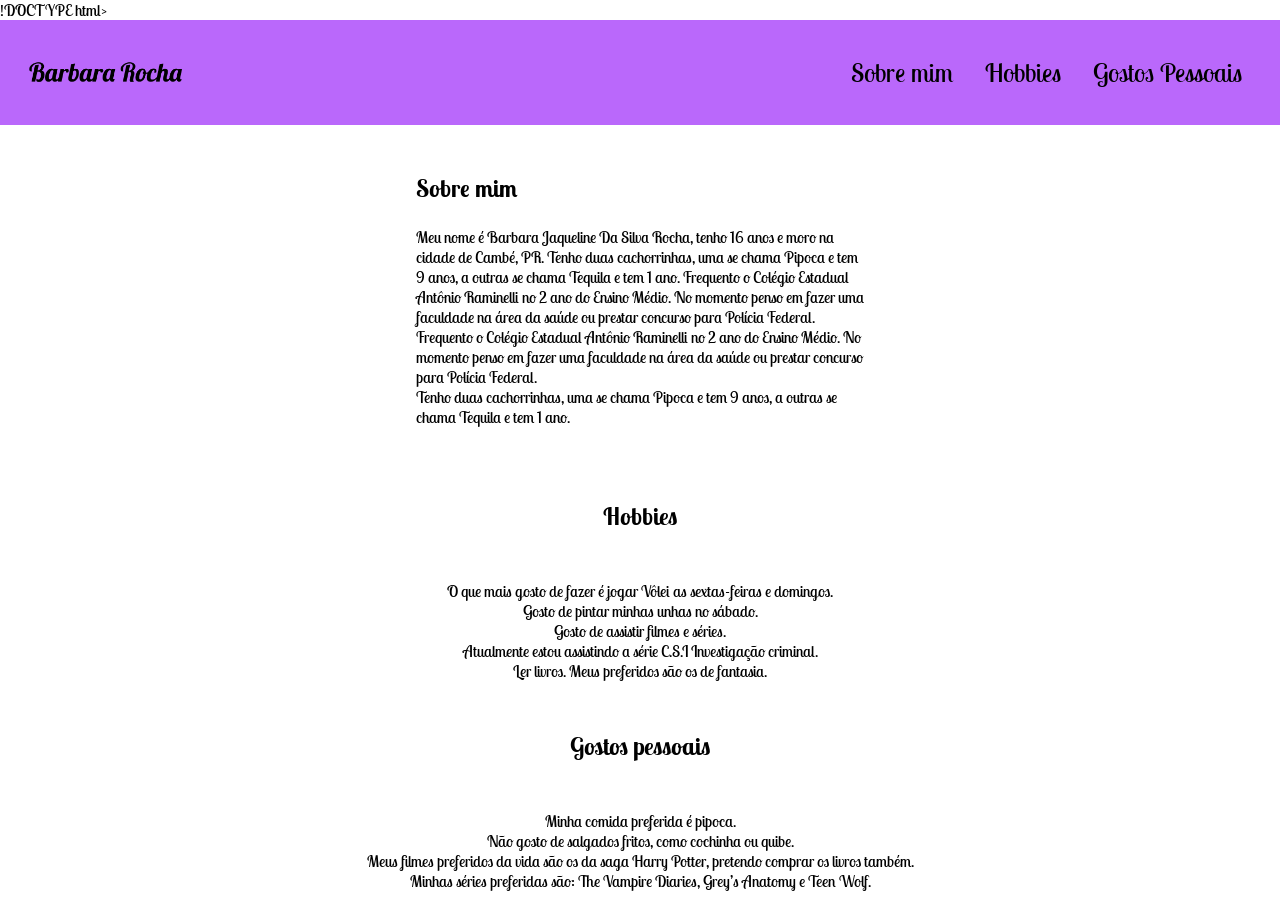
<file: index.html>
!DOCTYPE html>
<html lang="en">
<head>
    <meta charset="UTF-8">
    <meta name="viewport" content="width=device-width, initial-scale=1.0">
    <title>Document</title>
    <link rel="stylesheet" href="style.css">
    <link rel="preconnect" href="https://fonts.googleapis.com">
    <link rel="preconnect" href="https://fonts.gstatic.com" crossorigin>
    <link href="https://fonts.googleapis.com/css2?family=Lobster+Two:ital,wght@0,400;0,700;1,400;1,700&display=swap" rel="stylesheet">
</head>
<body>
    <header class="cabeçalho">
        <img class="cabeçalho-imagem" src="cabeçalho.png" alt="Barbara Rocha">
        <ul class="cabeçalho lista">
            <li class="cabeçalho-lista-item">Sobre mim</li>
            <li class="cabeçalho-lista-item">Hobbies</li>
            <li class="cabeçalho-lista-item">Gostos Pessoais</li>
        </ul>
     </header>
     <section class="Sobre-mim">
        <div class="sobre-mim-div-conteudo">
            <h2 class="sobre-mim-titulo">Sobre mim</h2>
            <p class="sobre-mim-texto-um">Meu nome é Barbara Jaqueline Da Silva Rocha, tenho 16 anos e moro na cidade de Cambé, PR. Tenho duas cachorrinhas, uma se chama Pipoca e tem 9 anos, a outras se chama Tequila e tem 1 ano. Frequento o Colégio Estadual Antônio Raminelli no 2 ano do Ensino Médio. No momento penso em fazer uma faculdade na área da saúde ou prestar concurso para Polícia Federal.</p>
            <p class="sobre-mim-texto-dois">Frequento o Colégio Estadual Antônio Raminelli no 2 ano do Ensino Médio.
           No momento penso em fazer uma faculdade na área da saúde ou prestar concurso para Polícia Federal.</p>
            <p class="sobre-mim-texto-tres">Tenho duas cachorrinhas, uma se chama Pipoca e tem 9 anos, a outras se chama Tequila e tem 1 ano.</p>
        </div>
     </section>
     <section class="Hobbies">
        <h2 class="Hobbies-titulo">Hobbies</h2>
        <div class="Hobbies-div">
            <p class="Hobbies-texto-um">O que mais gosto de fazer é jogar Vôlei as sextas-feiras e domingos.</p>
            <p class="Hobbies-texto-dois">Gosto de pintar minhas unhas no sábado.</p>
            <p class="Hobbies-texto-tres">Gosto de assistir filmes e séries.</p>
            <p class="Hobbies-texto-quatro">Atualmente estou assistindo a série C.S.I Investigação criminal.</p>
            <p class="Hobbies-texto-cinco">Ler livros. Meus preferidos são os de fantasia.</p>
        </div>
     </section>
     <section  class="Gostos-pessoais">
        <h2 class="Gostos-pessoais-titulo">Gostos pessoais</h2>
        <div class="Gostos-pessoais-div">
            <p class="Gostos-pessoais-texto-um">Minha comida preferida é pipoca.</p>
            <p class="Gostos-pessoais-texto-dois">Não gosto de salgados fritos, como cochinha ou quibe.</p>
            <p class="Gostos-pessoais-texto-tres">Meus filmes preferidos da vida são os da saga Harry Potter, pretendo comprar os livros também.</p>
            <p class="Gostos-pessoais-texto-quatro">Minhas séries preferidas são: The Vampire Diaries, Grey’s Anatomy e Teen Wolf.</p>
        </div>
     </section>
</body>
</html>
</file>
<file: style.css>
*{
  margin: 0;
  padding: 0;
}
body{
  font-family: "Lobster Two", sans-serif;
}

.cabeçalho {
     background-color: #BA68FB;
    color: #000;
    display: flex;
    justify-content: space-around;
    align-items: center;
    padding: 18px 0;

}

.cabeçalho-imagem{    
 width: 60%;
 
}
  .cabeçalho-lista-item{
  display: inline-block;
  margin: 0 16px;
  font-size: 26px;
  }

  .sobre-mim{
    background-image: -o-linear-gradient(#BA68FB, #dd7df5);
    color: #000;
    display: flex;
    justify-content: center;
    align-items: center;
    padding: 24px 0;
}

  .sobre-mim-div-conteudo{
    width: 35%;
  }

.sobre-mim-titulo{
    padding: 24px 0;
}

.Hobbies-div{
    text-align: center;
}

.Hobbies-titulo{
    text-align: center;
    padding: 50px 0;
}

.Gostos-pessoais-div{
  text-align: center;
}

.Gostos-pessoais-titulo{
  text-align: center;
  padding: 50px 0;
}
</file>
